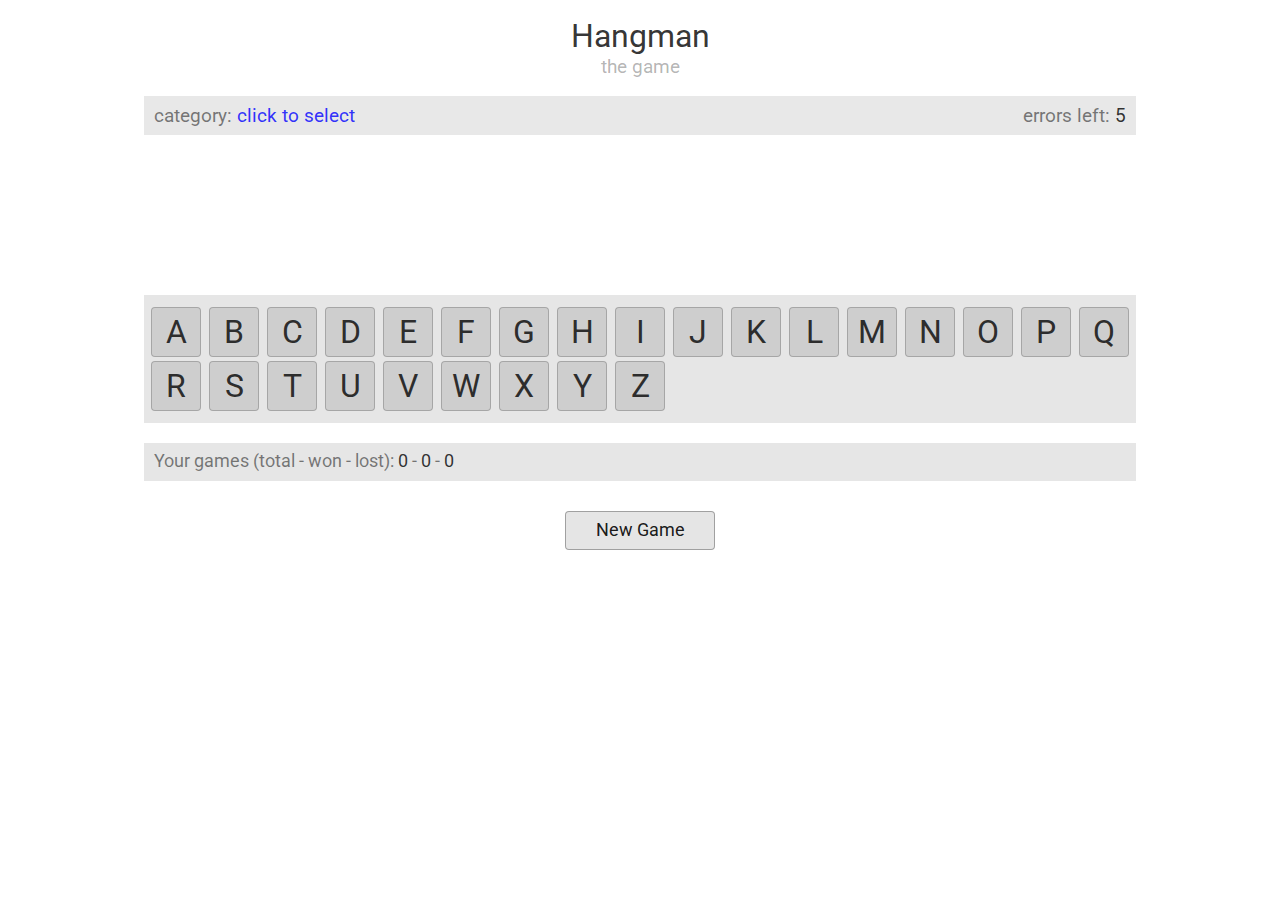
<file: index.html>
<!DOCTYPE html>
<html lang="en">

<head>
    <meta charset="utf-8">
    <meta http-equiv="X-UA-Compatible" content="IE=edge">
    <meta name="viewport" content="width=device-width, initial-scale=1">
    <!-- The above 3 meta tags *must* come first in the head; any other head content must come *after* these tags -->

    <!-- Turn OFF default phone number formatting in MS EDGE -->
    <meta name="format-detection" content="telephone=no">

    <!-- Google fonts -->
    <link href="https://fonts.googleapis.com/css?family=Roboto:400,500&amp;subset=latin-ext" rel="stylesheet">

    <!-- PLUGIN CSS -->
    <link rel="stylesheet" href="css/reset.css">
    <link rel="stylesheet" href="css/hangmangame.css">

    <!-- HTML5 shim and Respond.js for IE8 support of HTML5 elements and media queries -->
    <!-- WARNING: Respond.js doesn't work if you view the page via file:// -->
    <!--[if lt IE 9]>
      <script src="https://oss.maxcdn.com/html5shiv/3.7.3/html5shiv.min.js"></script>
      <script src="https://oss.maxcdn.com/respond/1.4.2/respond.min.js"></script>
    <![endif]-->

    <title>HangMan - the Game - v. 1.0</title>

</head>

<body>
 
    <header class="game-header">
        <h1>Hangman</h1>
        <p>the game</p>
    </header>

    <section class="game-info group">
        <div class="left">
            <p>category: <a href="#" id="gameCategoryName">click to select</a></p>
        </div>
        <div class="right">
            <p>errors left: <span>5</span></p>
        </div>
    </section>

    <section class="game-table group">

    </section>

    <section class="lower-container">
        <div class="game-letters">
            <div class="letter">A</div>
            <div class="letter">B</div>
            <div class="letter">C</div>
            <div class="letter">D</div>
            <div class="letter">E</div>
            <div class="letter">F</div>
            <div class="letter">G</div>
            <div class="letter">H</div>
            <div class="letter">I</div>
            <div class="letter">J</div>
            <div class="letter">K</div>
            <div class="letter">L</div>
            <div class="letter">M</div>
            <div class="letter">N</div>
            <div class="letter">O</div>
            <div class="letter">P</div>
            <div class="letter">Q</div>
            <div class="letter">R</div>
            <div class="letter">S</div>
            <div class="letter">T</div>
            <div class="letter">U</div>
            <div class="letter">V</div>
            <div class="letter">W</div>
            <div class="letter">X</div>
            <div class="letter">Y</div>
            <div class="letter">Z</div>
        </div>

        <div class="information">
            
        </div>


    </section>

    <section class="game-score">
        <p>Your games (total - won - lost): <span class="total">0</span> - <span class="won">0</span> - <span class="lost">0</span></p>
    </section>

    <section class="game-buttons"><a href="#" id="newGame">New Game</a></section>

    <section class="category-list">
        <div class="category-list-container">
            <h1>Choose category:</h1>
        </div>
    </section>

    <p class="test"></p>
    <!-- jQuery and GameJS -->
    <script src="https://code.jquery.com/jquery-3.2.1.min.js" integrity="sha256-hwg4gsxgFZhOsEEamdOYGBf13FyQuiTwlAQgxVSNgt4=" crossorigin="anonymous"></script>
    <script src="js/hangmangame.js"></script>
</body>

</html>
</file>
<file: css/hangmangame.css>
*{box-sizing:border-box}.group:after{content:"";display:table;clear:both}body{font-family:Roboto,sans-serif;font-weight:400}.game-header{margin:20px auto;text-align:center}.game-header h1{font-size:2rem;color:rgba(0,0,0,.8);margin-bottom:.3rem}.game-header p{font-size:1.2rem;color:rgba(0,0,0,.3)}.game-info{width:992px;margin:0 auto;padding:10px;background-color:#e8e8e8;color:rgba(0,0,0,.5);font-size:1.2rem}.game-info .left{float:left;width:50%;text-align:left}.game-info .right{float:right;width:50%;text-align:right}.game-info a,.game-info a:active,.game-info a:hover,.game-info a:link,.game-info a:visited{color:rgba(0,0,255,.8)}.game-info a,.game-info a:active,.game-info a:link,.game-info a:visited{text-decoration:none}.game-info a:hover{text-decoration:underline}.game-info span{color:rgba(0,0,0,.8)}.letter-tile{font-size:2rem;line-height:48px;text-align:center;border:1px solid;border-radius:4px;width:50px;height:50px;display:inline-block;vertical-align:middle}.game-table{margin:80px auto;width:992px;text-align:center}.game-table div{font-size:2rem;line-height:48px;text-align:center;border:1px solid;border-radius:4px;width:50px;height:50px;display:inline-block;vertical-align:middle;color:rgba(0,0,0,.8);background-color:rgba(194,229,240,.9);border-color:rgba(174,209,220,.9);margin:2px}.game-table div.space{visibility:hidden}.lower-container{margin:40px auto 20px;width:992px;text-align:left;padding:10px 5px;background-color:rgba(128,128,128,.2)}.lower-container .game-letters div{font-size:2rem;line-height:48px;text-align:center;border:1px solid;border-radius:4px;width:50px;height:50px;display:inline-block;vertical-align:middle;color:rgba(0,0,0,.8);background-color:rgba(0,0,0,.1);border-color:rgba(0,0,0,.2);margin:2px}.lower-container .game-letters div:not(.clicked){cursor:pointer}.lower-container .game-letters div.clicked{color:rgba(0,0,0,.2);cursor:not-allowed}.lower-container .information{text-align:center;font-size:1.5rem}.lower-container .information.success{color:green}.lower-container .information.failure{color:red}.game-score{font-size:1.1rem;margin:20px auto;width:992px;text-align:left;padding:10px;background-color:rgba(128,128,128,.2);color:rgba(0,0,0,.5)}.game-score .lost,.game-score .total,.game-score .won{color:rgba(0,0,0,.8)}.game-buttons{margin:20px auto;width:992px;text-align:center;padding:10px}.game-buttons a{font-size:1.1rem;display:block;padding:10px;background-color:rgba(0,0,0,.1);width:150px;margin:0 auto;border:1px solid rgba(0,0,0,.3);border-radius:4px;color:rgba(0,0,0,.9);text-decoration:none}.category-list{text-align:center;display:none;position:fixed;top:0;left:0;margin:0;padding:0;width:100vw;height:100vh;background-color:rgba(0,0,0,.5)}.category-list .category-list-container{margin:200px auto 0;padding:20px;width:400px;background-color:#e8e8e8;border:1px solid rgba(0,0,0,.7);border-radius:4px}.category-list .category-list-container h1{margin-bottom:15px;font-size:1.1rem}.category-list .category-list-container a,.category-list .category-list-container a:active,.category-list .category-list-container a:hover,.category-list .category-list-container a:link,.category-list .category-list-container a:visited{color:rgba(0,0,255,.8)}.category-list .category-list-container a,.category-list .category-list-container a:active,.category-list .category-list-container a:link,.category-list .category-list-container a:visited{text-decoration:none}.category-list .category-list-container a:hover{text-decoration:underline}.category-list .category-list-container a{display:block;padding:.25rem}
</file>
